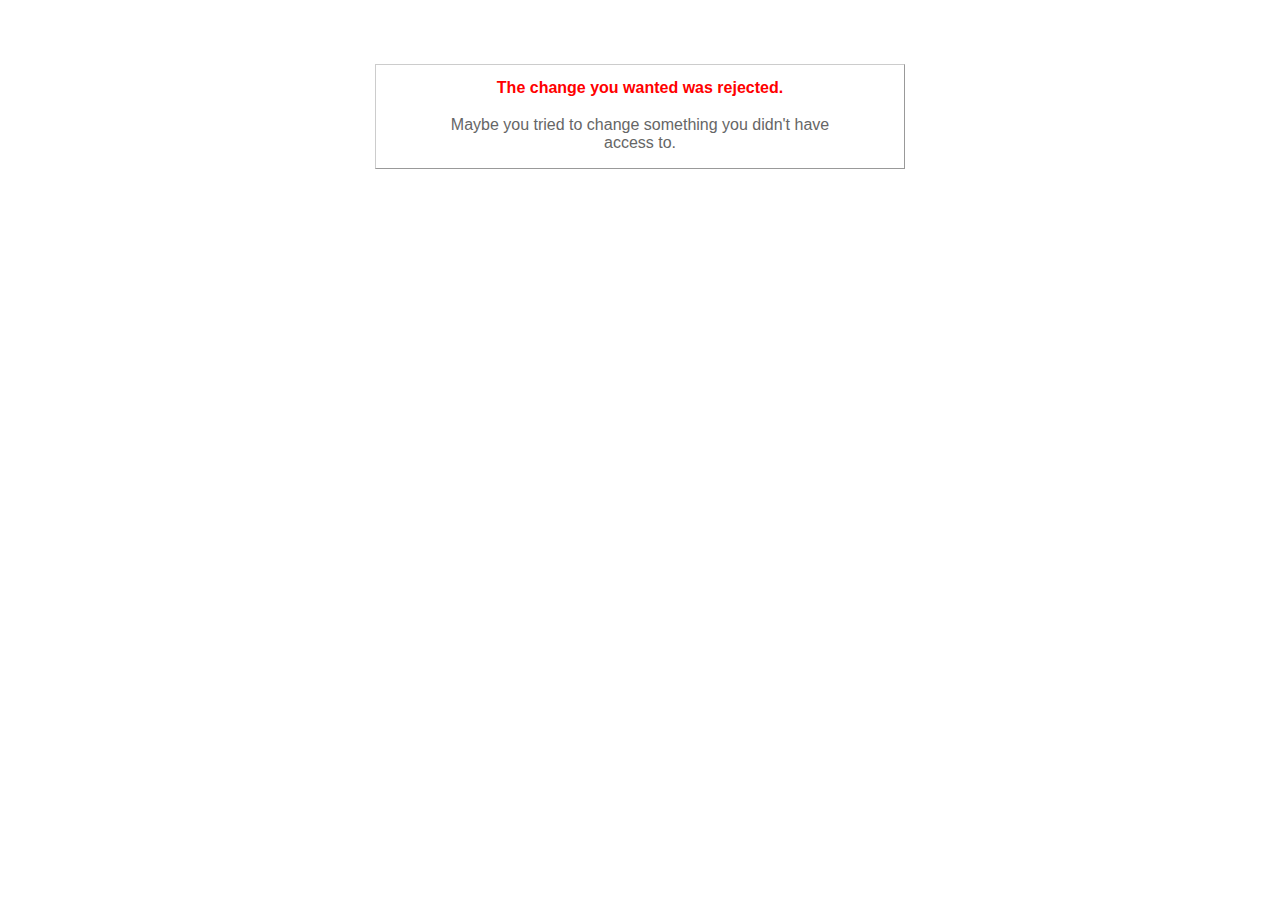
<file: picoctf_2014/massive_fail/daedalus/public/422.html>
<!DOCTYPE html>
<html>
<head>
  <title>The change you wanted was rejected (422)</title>
  <style type="text/css">
    body { background-color: #fff; color: #666; text-align: center; font-family: arial, sans-serif; }
    div.dialog {
      width: 25em;
      padding: 0 4em;
      margin: 4em auto 0 auto;
      border: 1px solid #ccc;
      border-right-color: #999;
      border-bottom-color: #999;
    }
    h1 { font-size: 100%; color: #f00; line-height: 1.5em; }
  </style>
</head>

<body>
  <!-- This file lives in public/422.html -->
  <div class="dialog">
    <h1>The change you wanted was rejected.</h1>
    <p>Maybe you tried to change something you didn't have access to.</p>
  </div>
</body>
</html>
</file>
